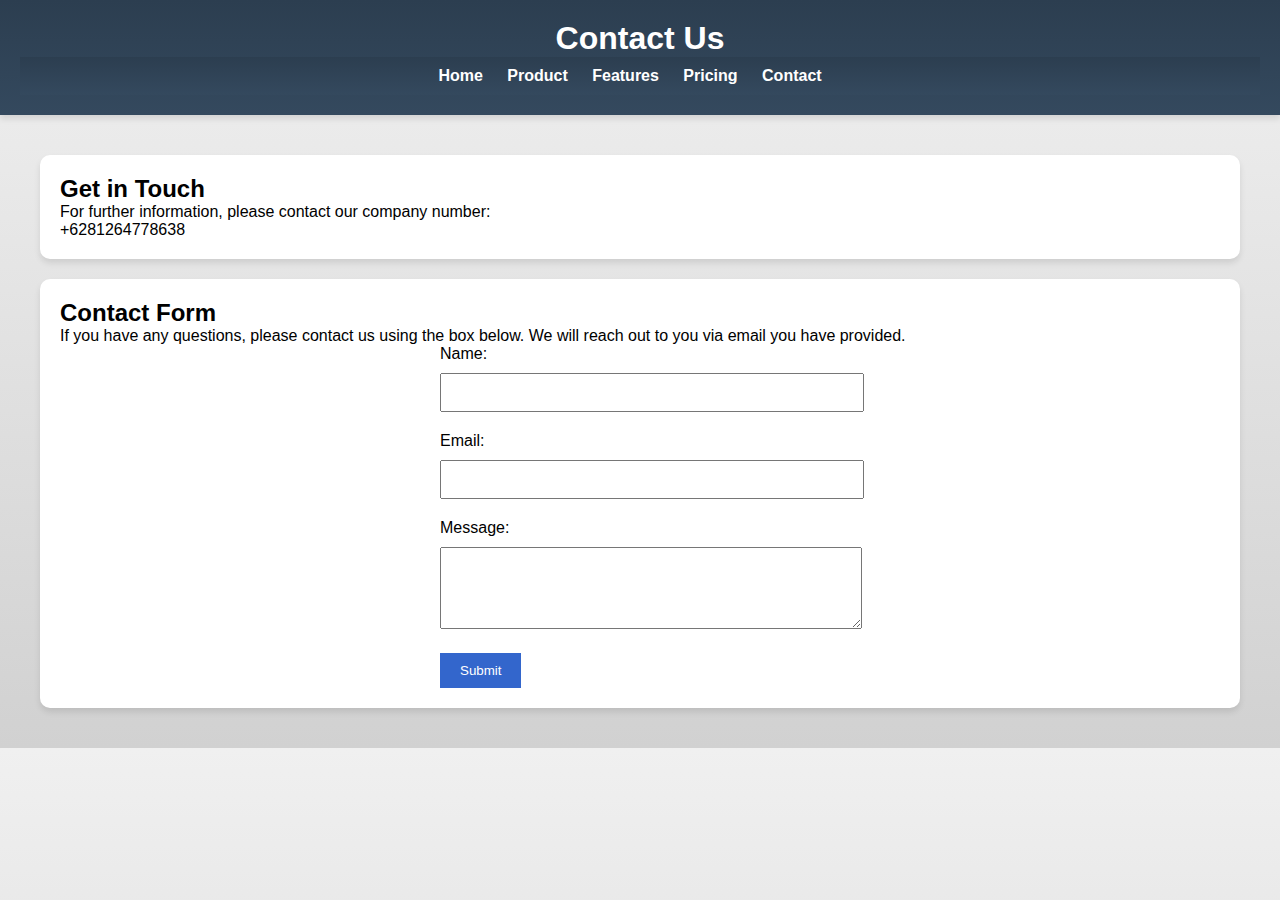
<file: contact.html>
<!DOCTYPE html>
<html lang="en">
<head>
    <meta charset="UTF-8">
    <title>Contact</title>
    <link rel="stylesheet" href="style.css">
    <link rel="icon" type="image/x-icon" href="image/apple_logo_2-removebg-preview.png">
    <style>
       
        form {
            max-width: 400px;
            margin: 0 auto;
        }

        label {
            display: block;
            margin-bottom: 10px;
        }

        input[type="text"],
        input[type="email"],
        textarea {
            width: 100%;
            padding: 10px;
            margin-bottom: 20px;
        }

        button[type="submit"] {
            background-color: #3366cc;
            color: #fff;
            border: none;
            padding: 10px 20px;
            cursor: pointer;
        }
    </style>
</head>
<body>
    <header>
        <h1>Contact Us</h1>
        <nav>
            <ul>
                <li><a href="index.html">Home</a></li>
                <li><a href="product.html">Product</a></li>
                <li><a href="features.html">Features</a></li>
                <li><a href="pricing.html">Pricing</a></li>
                <li><a href="contact.html">Contact</a></li>
            </ul>
        </nav>
    </header>
    
    <main>
        <section>
            <h2>Get in Touch</h2>
            <p>For further information, please contact our company number:<br>+6281264778638</p>
        </section>

        <section>
            <h2>Contact Form</h2>
            <p>If you have any questions, please contact us using the box below. We will reach out to you via email you have provided.</p>
            <form id="contact-form">
                <label for="name">Name:</label>
                <input type="text" id="name" name="name" required>

                <label for="email">Email:</label>
                <input type="email" id="email" name="email" required>

                <label for="message">Message:</label>
                <textarea id="message" name="message" rows="4" required></textarea>

                <button type="submit">Submit</button>
            </form>
        </section>
    </main>

    <script>
        
        document.getElementById('contact-form').addEventListener('submit', function (e) {
            var name = document.getElementById('name').value;
            var email = document.getElementById('email').value;
            var message = document.getElementById('message').value;

            if (name.trim() === '' || email.trim() === '' || message.trim() === '') {
                alert('Please fill in all fields.');
                e.preventDefault(); 
            }
        });
    </script>
</body>
</html>
</file>
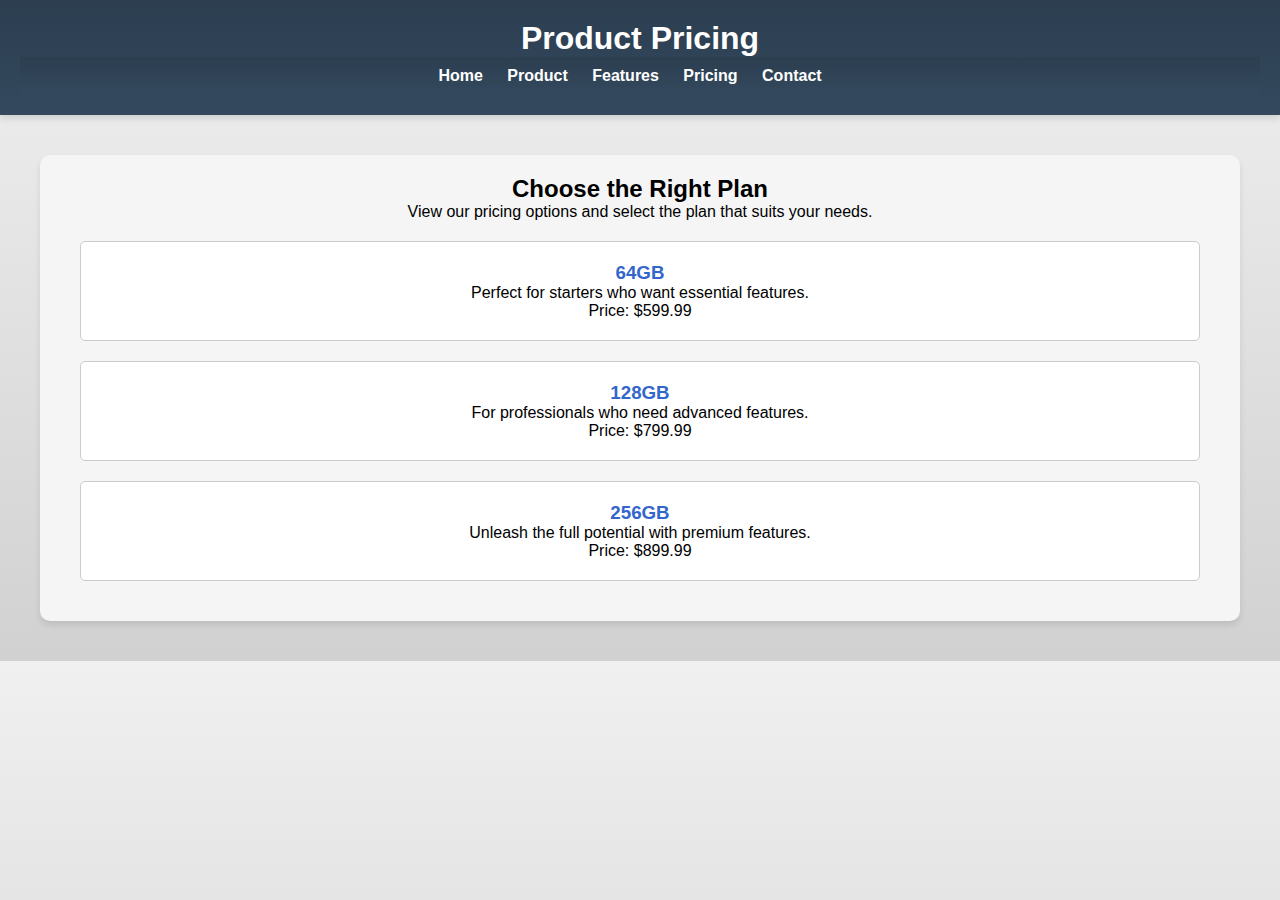
<file: pricing.html>
<!DOCTYPE html>
<html lang="en">
<head>
    <meta charset="UTF-8">
    <title>Pricing</title>
    <link rel="stylesheet" href="style.css">
    <link rel="icon" type="image/x-icon" href="Image/apple_logo_2-removebg-preview.png">
    <style>
        
        .pricing-section {
            text-align: center;
            background-color: #f5f5f5;
            padding: 20px;
            border-radius: 10px;
        }

        .pricing-plan {
            background-color: #fff;
            padding: 20px;
            margin: 20px;
            border: 1px solid #ccc;
            border-radius: 5px;
        }

        .pricing-plan h3 {
            color: #3366cc;
        }

        .pricing-plan p {
            font-size: 16px;
        }
    </style>
</head>
<body>
    <header>
        <h1>Product Pricing</h1>
        <nav>
            <ul>
                <li><a href="index.html">Home</a></li>
                <li><a href="product.html">Product</a></li>
                <li><a href="features.html">Features</a></li>
                <li><a href="pricing.html">Pricing</a></li>
                <li><a href="contact.html">Contact</a></li>
            </ul>
        </nav>
    </header>
    
    <main>
        <section class="pricing-section">
            <h2>Choose the Right Plan</h2>
            <p>View our pricing options and select the plan that suits your needs.</p>

            <div class="pricing-plan">
                <h3>64GB</h3>
                <p>Perfect for starters who want essential features.</p>
                <p>Price: $599.99</p>
            </div>

            <div class="pricing-plan">
                <h3>128GB</h3>
                <p>For professionals who need advanced features.</p>
                <p>Price: $799.99</p>
            </div>

            <div class="pricing-plan">
                <h3>256GB</h3>
                <p>Unleash the full potential with premium features.</p>
                <p>Price: $899.99</p>
            </div>
        </section>
    </main>
</body>
</html>
</file>
<file: style.css>
* {
    margin: 0;
    padding: 0;
    font-family: 'Arial', sans-serif;
}

body {
    background: linear-gradient(to bottom, #f0f0f0, #d1d1d1); 
    transition: background 0.5s; 
}


header {
    background: linear-gradient(to bottom, #2c3e50, #34495e); 
    color: #fff;
    text-align: center;
    padding: 20px;
    box-shadow: 0 4px 6px rgba(0, 0, 0, 0.1);
    transition: background 0.3s;
}

nav ul {
    background: linear-gradient(to bottom, #2c3e50, #34495e); 
    list-style: none;
    padding: 10px;
    text-align: center;
}

nav li {
    display: inline;
    margin-right: 20px;
}

nav a {
    text-decoration: none;
    color: #fff;
    font-weight: 600;
    transition: color 0.3s;
}

nav a:hover {
    color: #3498db; 
}


main {
    padding: 20px;
}

section {
    background: #fff; 
    padding: 20px;
    margin: 20px;
    box-shadow: 0 4px 6px rgba(0, 0, 0, 0.1);
    transition: transform 0.3s, background 0.3s;
    border-radius: 10px;
}

section:hover {
    transform: scale(1.02);
    background: #f0f0f0; 
}


.image-section {
    text-align: center;
    padding: 20px;
}

.image-container {
    display: inline-block;
    border: 5px solid #fff;
    border-radius: 10px;
    overflow: hidden;
    box-shadow: 0 4px 6px rgba(0, 0, 0, 0.1);
    transition: transform 0.3s;
}

.iphone-image {
    max-width: 100%;
    height: auto;
    display: block;
    transition: transform 0.3s;
}

.iphone-image:hover {
    transform: scale(1.05);
}
</file>
